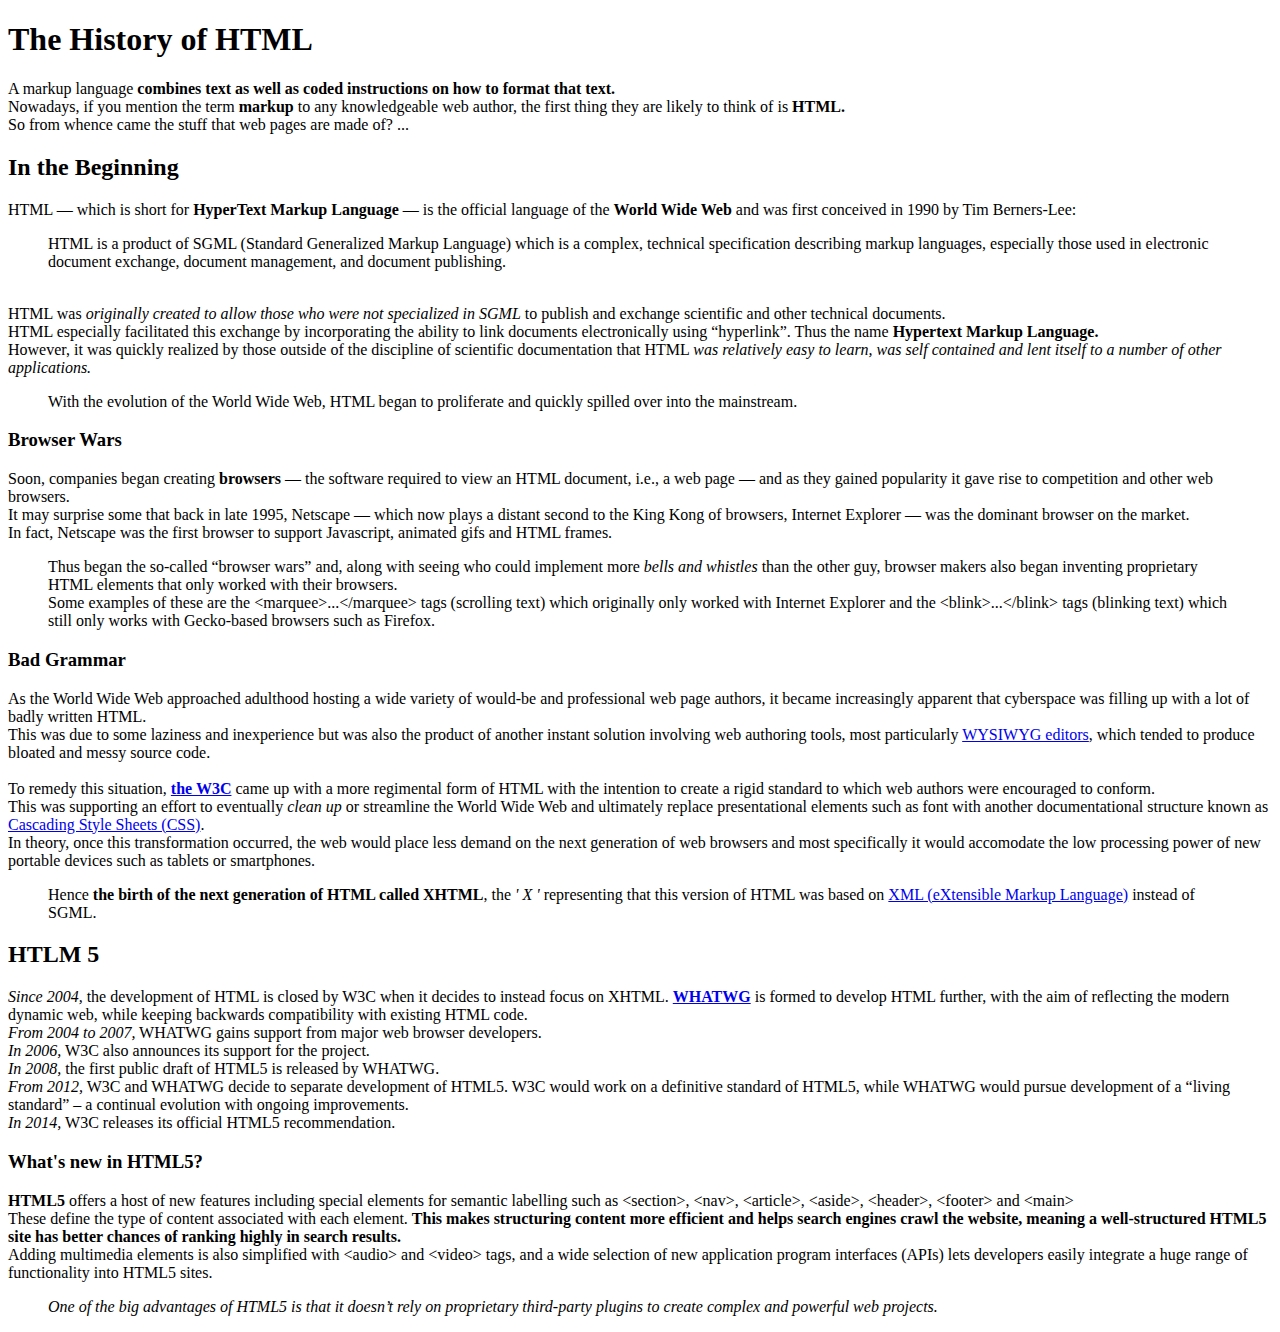
<file: Tut1/index.html>
<!DOCTYPE html>
<html lang="en">

<head>
    <meta charset="UTF-8">
    <meta http-equiv="X-UA-Compatible" content="IE=edge">
    <meta name="viewport" content="width=device-width, initial-scale=1.0">
    <title>Document</title>
</head>

<body>
    <h1>The History of HTML</h1>

    A markup language <strong>combines text as well as coded instructions on how to format that text.</strong>
    <br>
    Nowadays, if you mention the term <b>markup</b> to any knowledgeable web author, the first thing they are likely
    to think of is <b>HTML.</b>
    <br>
    So from whence came the stuff that web pages are made of? ...

    <h2>In the Beginning</h2>
    HTML — which is short for <b>HyperText Markup Language</b> — is the official language of the <b>World Wide Web</b>
    and was first conceived in 1990 by Tim Berners-Lee:
    <blockquote>HTML is a product of SGML (Standard Generalized Markup Language) which is a complex,
        technical specification describing markup languages, especially those used in electronic document exchange,
        document management, and document publishing.</blockquote>

    <br>HTML was <em>originally created to allow those who were not specialized in SGML</em> to publish and exchange
    scientific and other technical documents.
    <br>HTML especially facilitated this exchange by incorporating the ability to link documents electronically using <q
        cite="https://en.wikipedia.org/wiki/Hyperlink">hyperlink</q>. Thus the name <strong>Hypertext Markup
        Language.</strong>
    <br>
    However, it was quickly realized by those outside of the discipline of scientific documentation that HTML <i>was
        relatively easy to learn, was self contained and lent itself to a number of other applications.</i>
    <blockquote>With the evolution of the World Wide Web, HTML began to proliferate and quickly spilled
        over into the mainstream.</blockquote>


    <h3>Browser Wars</h3>

    Soon, companies began creating <b>browsers</b> — the software required to view an HTML document, i.e., a web
    page —
    and as they gained popularity it gave rise to competition and other web browsers.
    <br>It may surprise some that back in late 1995, Netscape — which now plays a distant second to the King Kong of
    browsers, Internet Explorer — was the dominant browser on the market.
    <br>In fact, Netscape was the first browser to support Javascript, animated gifs and HTML frames.
    <blockquote>Thus began the so-called <q cite="https://en.wikipedia.org/wiki/Browser_wars">browser wars</q> and,
        along with seeing who could implement more <i>bells and whistles</i> than the other guy, browser makers also
        began inventing proprietary HTML elements that only worked with their browsers.
        <br>Some examples of these are the &ltmarquee&gt...&lt/marquee&gt tags (scrolling text) which originally only
        worked with Internet Explorer and the &ltblink&gt...&lt/blink&gt tags (blinking text) which still only works
        with Gecko-based browsers such as Firefox.
    </blockquote>

    <h3>Bad Grammar</h3>

    As the World Wide Web approached adulthood hosting a wide variety of would-be and professional web page
    authors,
    it became increasingly apparent that cyberspace was filling up with a lot of badly written HTML.
    <br>This was due to some laziness and inexperience but was also the product of another instant solution
    involving
    web authoring tools, most particularly <a href="https://easternpeak.com/definition/wysiwyg-editor/">WYSIWYG
        editors</a>, which tended to produce bloated and messy source code.

    <br> <br>To remedy this situation, <a href="https://www.w3.org"><b>the W3C</b></a> came up with a more regimental
    form of
    HTML with the intention to create a rigid standard to which web authors were encouraged to conform.
    <br>This was supporting an effort to eventually <i>clean up</i> or streamline the World Wide Web and ultimately
    replace presentational elements such as font with another documentational structure known as <a
        href="https://w3schools.com/css/css_intro.asp">Cascading Style Sheets (CSS)</a>.
    <br>In theory, once this transformation occurred, the web would place less demand on the next generation of web
    browsers and most specifically it would accomodate the low processing power of new portable devices such as
    tablets
    or smartphones.
    <blockquote>Hence <b>the birth of the next generation of HTML called XHTML</b>, the <i>' X '</i> representing
        that this version of HTML was based on <a href="https://www.w3schools.com/xml/xml_whatis.asp">XML (eXtensible
            Markup Language)</a> instead of SGML.</blockquote>

    <h2>HTLM 5</h2>
    <em>Since 2004,</em> the development of HTML is closed by W3C when it decides to instead focus on XHTML. <a
        href="https://whatwg.org"><b>WHATWG</b></a> is formed to develop HTML further, with the aim of reflecting the
    modern dynamic web, while keeping backwards compatibility with existing HTML code.
    <br> <em>From 2004 to 2007,</em> WHATWG gains support from major web browser developers.
    <br> <em>In 2006,</em> W3C also announces its support for the project.
    <br> <em>In 2008,</em> the first public draft of HTML5 is released by WHATWG.
    <br> <em>From 2012,</em> W3C and WHATWG decide to separate development of HTML5. W3C would work on a definitive
    standard of HTML5, while WHATWG would pursue development of a <q>living standard</q> – a continual evolution
    with ongoing improvements.
    <br> <em>In 2014,</em> W3C releases its official HTML5 recommendation.

    <h3>What's new in HTML5?</h3>
    <b>HTML5</b> offers a host of new features including special elements for semantic labelling such as
    &ltsection&gt,
    &ltnav&gt, &ltarticle&gt, &ltaside&gt, &ltheader&gt, &ltfooter&gt and &ltmain&gt<br>
    These define the type of content associated with each element. <b>This makes structuring content more efficient and
        helps search engines crawl the website, meaning a well-structured HTML5 site has better chances of ranking
        highly in search results.</b>
    <br>Adding multimedia elements is also simplified with &ltaudio&gt and &ltvideo&gt tags, and a wide selection of new
    application program interfaces (APIs) lets developers easily integrate a huge range of functionality into HTML5
    sites.
    <blockquote><em>One of the big advantages of HTML5 is that it doesn’t rely on proprietary third-party plugins to
            create complex and powerful web projects.</em>
        <blockquote>
</body>

</html>
</file>
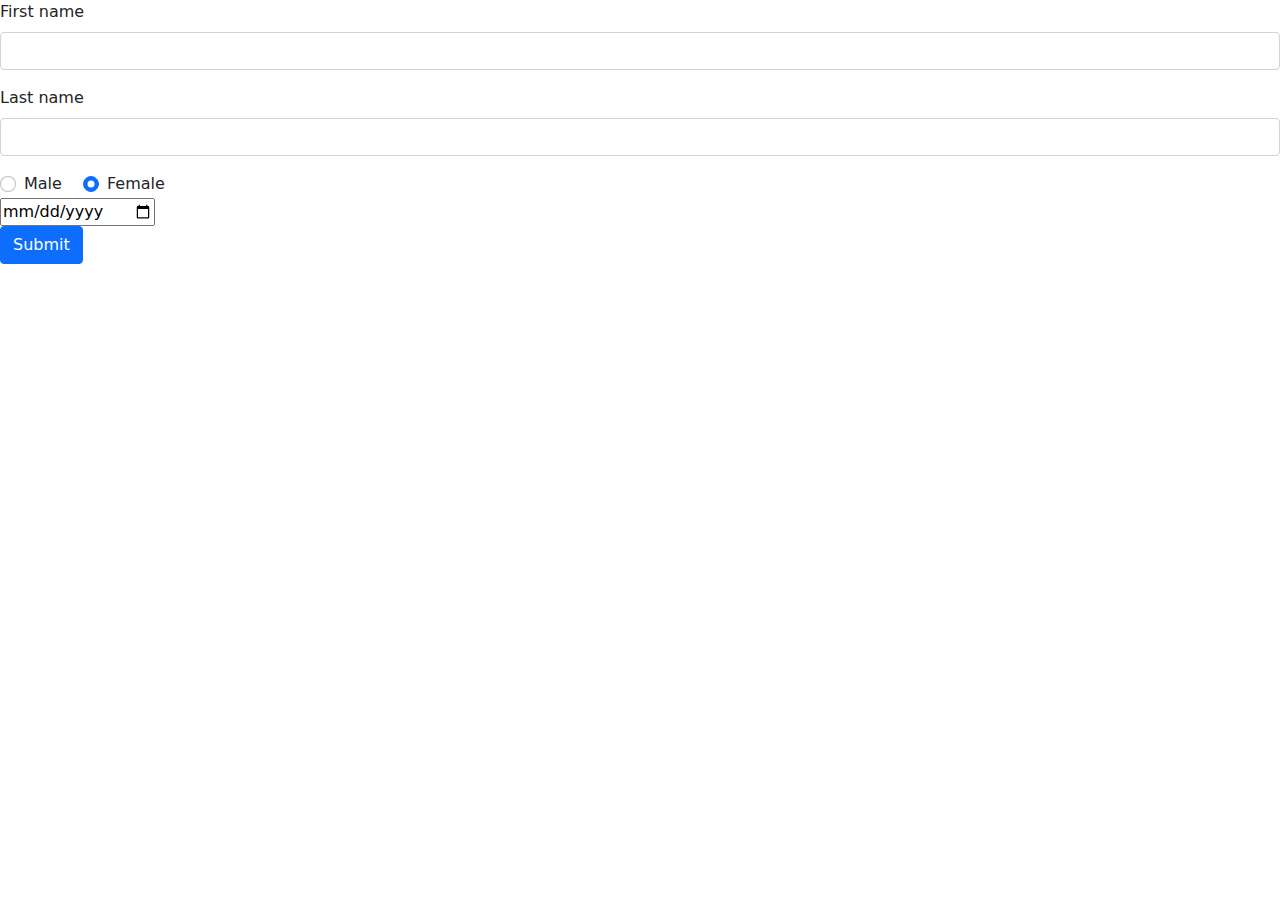
<file: Tut10/index.html>
<!DOCTYPE html>
<html lang="en">
<head>
    <meta charset="UTF-8">
    <meta http-equiv="X-UA-Compatible" content="IE=edge">
    <meta name="viewport" content="width=device-width, initial-scale=1.0">
    <link rel="stylesheet" href="asset/bootstrap-5.0.2-dist/css/bootstrap.min.css">
    <script src="asset/bootstrap-5.0.2-dist/js/bootstrap.min.js"></script>
    <title>Bootstrap 5</title>
</head>
<body>
  <form>
    <div class="mb-3">
      <label for="exampleInputEmail1" class="form-label">First name</label>
      <input type="text" class="form-control" aria-label="Username" aria-describedby="basic-addon1" required>
    </div>
    <div class="mb-3">
        <label for="exampleInputEmail1" class="form-label">Last name</label>
        <input type="text" class="form-control" aria-label="Username" aria-describedby="basic-addon1" required>
    </div>
    <div class="form-check form-check-inline">
        <input class="form-check-input" type="radio" name="flexRadioDefault" id="flexRadioDefault1">
        <label class="form-check-label" for="flexRadioDefault1">
        Male
        </label>
      </div>
      <div class="form-check form-check-inline">
        <input class="form-check-input" type="radio" name="flexRadioDefault" id="flexRadioDefault2" checked>
        <label class="form-check-label" for="flexRadioDefault2">
        Female
        </label>
      </div>
      <div class="date">
    <input type="date">
    </div>
</div>
    <div class="button">
        <button type="submit" class="btn btn-primary">Submit</button></div>
    
  </form>
    
</body>
</html>
</file>
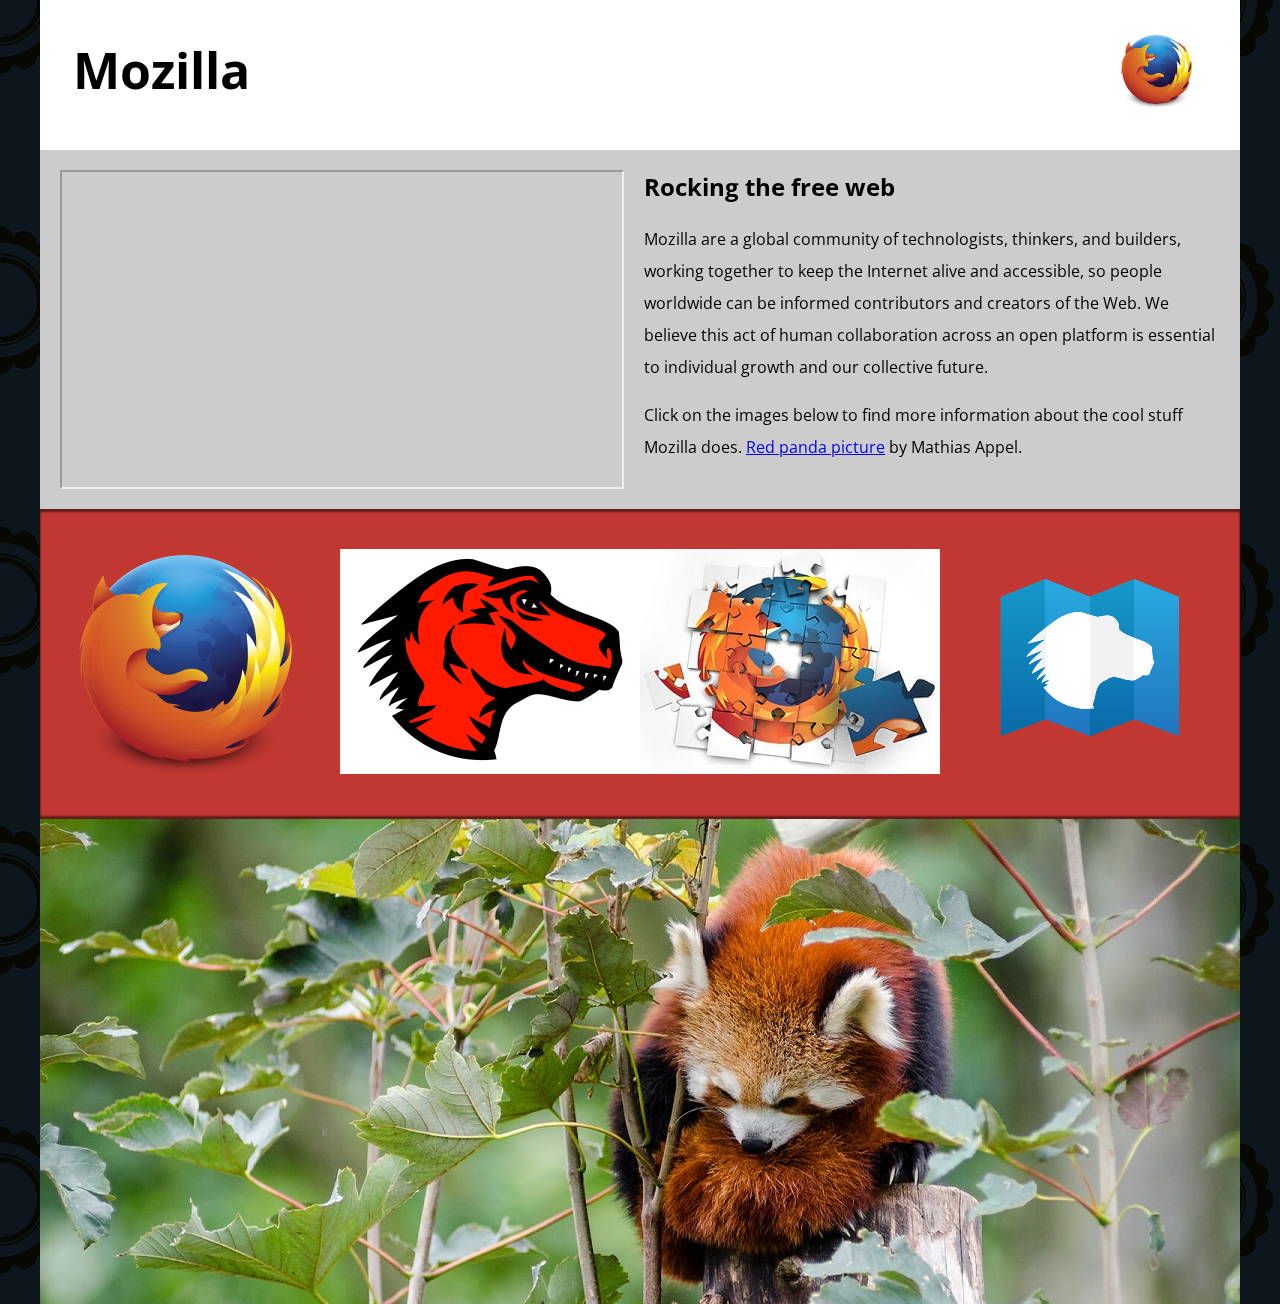
<file: Tut4/index.html>
<!DOCTYPE html>
<html>

<head>
    <meta charset="utf-8">
    <meta name="viewport" content="width=device-width">
    <title>Mozilla splash page</title>
    <link href='https://fonts.googleapis.com/css?family=Open+Sans:400,700' rel='stylesheet' type='text/css'>
    <style>
        /* header and body setup */

        html {
            font-family: 'Open Sans', sans-serif;
            background: url(pattern.png);
        }

        body {
            width: 100%;
            max-width: 1200px;
            margin: 0 auto;
            background-color: white;
            position: relative;
        }

        /* Header styling */

        header {
            height: 150px;
        }

        header img {
            width: 100px;
            position: absolute;
            right: 32.5px;
            top: 32.5px;
        }

        h1 {
            font-size: 50px;
            line-height: 140px;
            margin: 0 0 0 32.5px;
        }

        /* main section and video styling */

        main {
            background: #ccc;
        }

        article {
            padding: 20px;
        }

        h2 {
            margin-top: 0;
        }

        p {
            line-height: 2;
        }

        iframe {
            float: left;
            margin: 0 20px 20px 0;
            max-width: 100%;
        }

        /* further info links */

        .further-info {
            clear: left;
            padding: 40px 0;
            background: #c13832;
            box-shadow: inset 0 3px 2px rgba(0, 0, 0, 0.5),
                inset 0 -3px 2px rgba(0, 0, 0, 0.5);
        }

        .further-info a {
            width: 25%;
            display: block;
            float: left;
        }

        .further-info img {
            max-width: 100%;
        }

        .clearfix {
            clear: both;
        }

        /* Red panda image */

        .red-panda img {
            display: block;
            max-width: 100%;
        }
    </style>
</head>

<body>
    <header>
        <h1>Mozilla</h1>
        <!-- insert <img> element, link to the small
          version of the Firefox logo -->
        <img src="images/firefox-logo-120w.png" alt="Mozilla Firefox logo">
    </header>

    <main>
        <article>
            <!-- insert iframe from youtube -->
            <iframe width="560" height="315" src="https://www.youtube.com/embed/ojcNcvb1olg" allowfullscreen></iframe>
            <h2>Rocking the free web</h2>

            <p>Mozilla are a global community of technologists, thinkers, and builders, working together to keep the
                Internet alive and accessible, so people worldwide can be informed contributors and creators of the Web.
                We believe this act of human collaboration across an open platform is essential to individual growth and
                our collective future.</p>

            <p>Click on the images below to find more information about the cool stuff Mozilla does. <a
                    href="https://www.flickr.com/photos/mathiasappel/21675551065/">Red panda picture</a> by Mathias
                Appel.</p>
        </article>

        <div class="further-info">
            <!-- insert images with srcsets and sizes -->
            <a href="https://www.mozilla.org/en-US/firefox/new/">
                <img srcset="images/firefox-logo-120w.png 120w,
            images/firefox-logo-400w.png 400w,
            images/firefox_logo-only_RGB.png 1200w" sizes="(max-width: 120px) 90px,
           (max-width: 400px) 300px, 1200px" src="images/firefox_logo-only_RGB.png" alt="Mozilla Firefox logo">
            </a>
            <a href="https://www.mozilla.org/">
                <img srcset="images/mozilla-dinosaur-head-120w.png 120w,
                images/mozilla-dinosaur-head-400w.png 400w,
                images/mozilla-dinosaur-head.png 1200w" sizes="(max-width: 120px) 90px,
               (max-width: 400px) 300px, 1200px" src="images/mozilla-dinosaur-head.png" alt="Mozilla Dinosaur head">
            </a>
            <a href="https://addons.mozilla.org/">
                <img srcset="images/firefox-addons-120w.jpg 120w, images/firefox-addons-400w.jpg 400w, images/firefox-addons.jpg 300w"
        sizes="(max-width: 120px) 90px, (max-width: 400px) 300px, 300px"
        src="images/firefox-addons.jpg" alt="Mozilla Firefox addons">
            </a>
            <a href="https://developer.mozilla.org/en-US/">
                <img src="images/mdn.svg" alt="MDN web docs logo">
            </a>
            <div class="clearfix"></div>
        </div>

        <div class="red-panda">
            <picture>
                <source media="(max-width: 799px)" srcset="images/red-panda-600px.jpg">
                <source media="(min-width: 800px)" srcset="images/red-panda-1200px.jpg">
                <img src="images/red-panda-1200px.jpg" alt="Red Panda climbed in the wood">
            </picture>
        </div>

    </main>
</body>

</html>
</file>
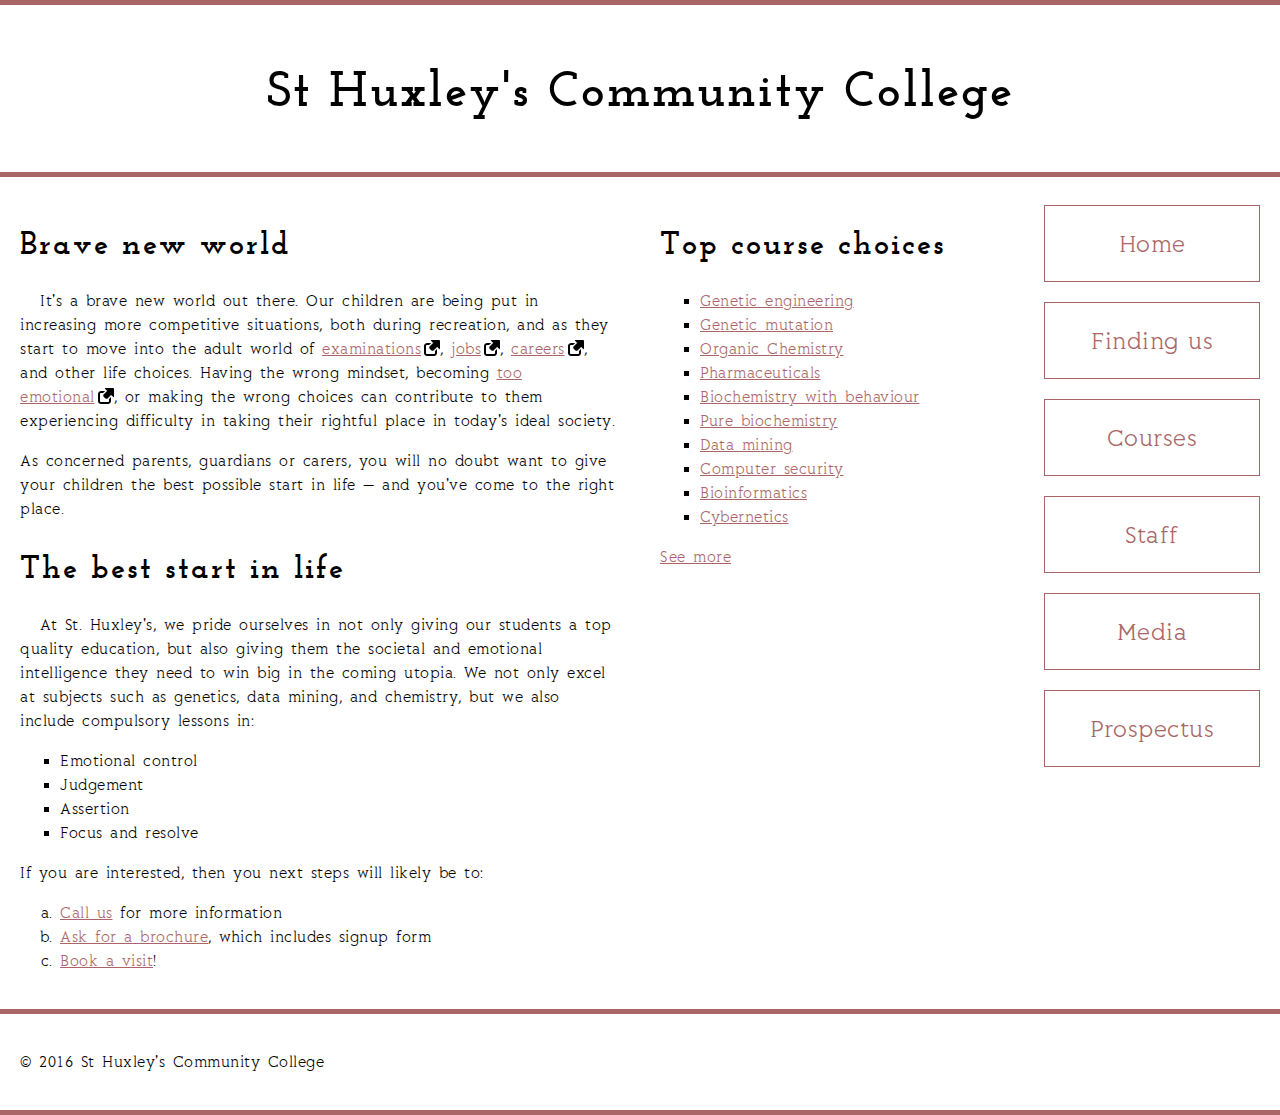
<file: Tut6/index.html>
<!DOCTYPE html>
<html>
  <head>
    <meta charset="utf-8">
    <title>St Huxley's Community College</title>
    <link href="style.css" type="text/css" rel="stylesheet">
  </head>
  <body>

  <header>
    <h1>St Huxley's Community College</h1>
  </header>

  <section>
      <h2>Brave new world</h2>

      <p>It's a brave new world out there. Our children are being put in increasing more competitive situations, both during recreation, and as they start to move into the adult world of <a href="https://en.wikipedia.org/wiki/Examination">examinations</a>, <a href="https://en.wikipedia.org/wiki/Jobs">jobs</a>, <a href="https://en.wikipedia.org/wiki/Career">careers</a>, and other life choices. Having the wrong mindset, becoming <a href="https://en.wikipedia.org/wiki/Emotion">too emotional</a>, or making the wrong choices can contribute to them experiencing difficulty in taking their rightful place in today's ideal society.</p>

      <p>As concerned parents, guardians or carers, you will no doubt want to give your children the best possible start in life — and you've come to the right place.</p>

      <h2>The best start in life</h2>

      <p>At St. Huxley's, we pride ourselves in not only giving our students a top quality education, but also giving them the societal and emotional intelligence they need to win big in the coming utopia. We not only excel at subjects such as genetics, data mining, and chemistry, but we also include compulsory lessons in:</p>

      <ul>
        <li>Emotional control</li>
        <li>Judgement</li>
        <li>Assertion</li>
        <li>Focus and resolve</li>
      </ul>

      <p>If you are interested, then you next steps will likely be to:</p>
      
      <ol>
        <li><a href="#">Call us</a> for more information</li>
        <li><a href="#">Ask for a brochure</a>, which includes signup form</li>
        <li><a href="#">Book a visit</a>!</li>
      </ol>
  </section>

  <aside>

    <h2>Top course choices</h2>

    <ul>
      <li><a href="#">Genetic engineering</a></li>
      <li><a href="#">Genetic mutation</a></li>
      <li><a href="#">Organic Chemistry</a></li>
      <li><a href="#">Pharmaceuticals</a></li>
      <li><a href="#">Biochemistry with behaviour</a></li>
      <li><a href="#">Pure biochemistry</a></li>
      <li><a href="#">Data mining</a></li>
      <li><a href="#">Computer security</a></li>
      <li><a href="#">Bioinformatics</a></li>
      <li><a href="#">Cybernetics</a></li>
    </ul>

    <p><a href="#">See more</a></p>

  </aside>

  <nav>

    <ul>
      <li><a href="#">Home</a></li>
      <li><a href="#">Finding us</a></li>
      <li><a href="#">Courses</a></li>
      <li><a href="#">Staff</a></li>
      <li><a href="#">Media</a></li>
      <li><a href="#">Prospectus</a></li>
    </ul>

  </nav>

  <footer>

    <p>&copy; 2016 St Huxley's Community College</p>

  </footer>

  </body>
</html>
</file>
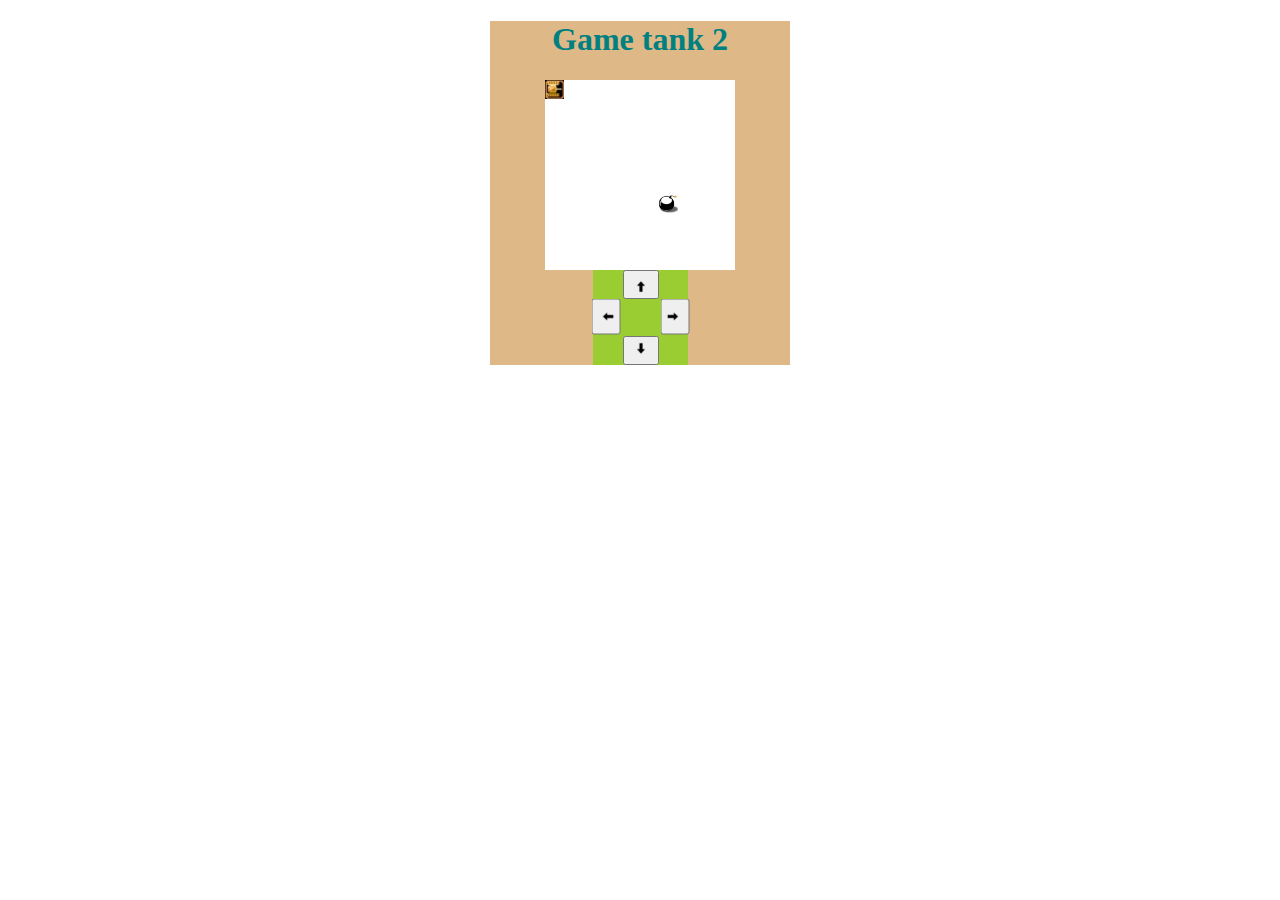
<file: Tut9/index.html>
<!DOCTYPE html>
<html lang="en">

<head>
    <meta charset="UTF-8">
    <meta http-equiv="X-UA-Compatible" content="IE=edge">
    <meta name="viewport" content="width=device-width, initial-scale=1.0">
    <title>Tank 2</title>
    <link rel="stylesheet" type="text/css" href="style.css">
    <script src="https://ajax.googleapis.com/ajax/libs/jquery/3.6.0/jquery.min.js"></script>
</head>

<body>
    <div class="all">
        <h1>Game tank 2</h1>
        <div class="arena">
            <div id="tank"></div>
            <div id="boom"></div>            
        </div>
        <div class="Btn">
            <button id="topBtn"><img src="img/bottom.jpg" alt="TOP"></button>
            <button id="bottomBtn"><img src="img/bottom.jpg" alt="BOTTOM"></button>
            <button id="leftBtn"><img src="img/bottom.jpg" alt="LEFT"></button>
            <button id="rightBtn"><img src="img/bottom.jpg" alt="RIGHT"></button>
        </div>        
    </div>
    
    <script src="scrip.js"></script>
</body>

</html>
</file>
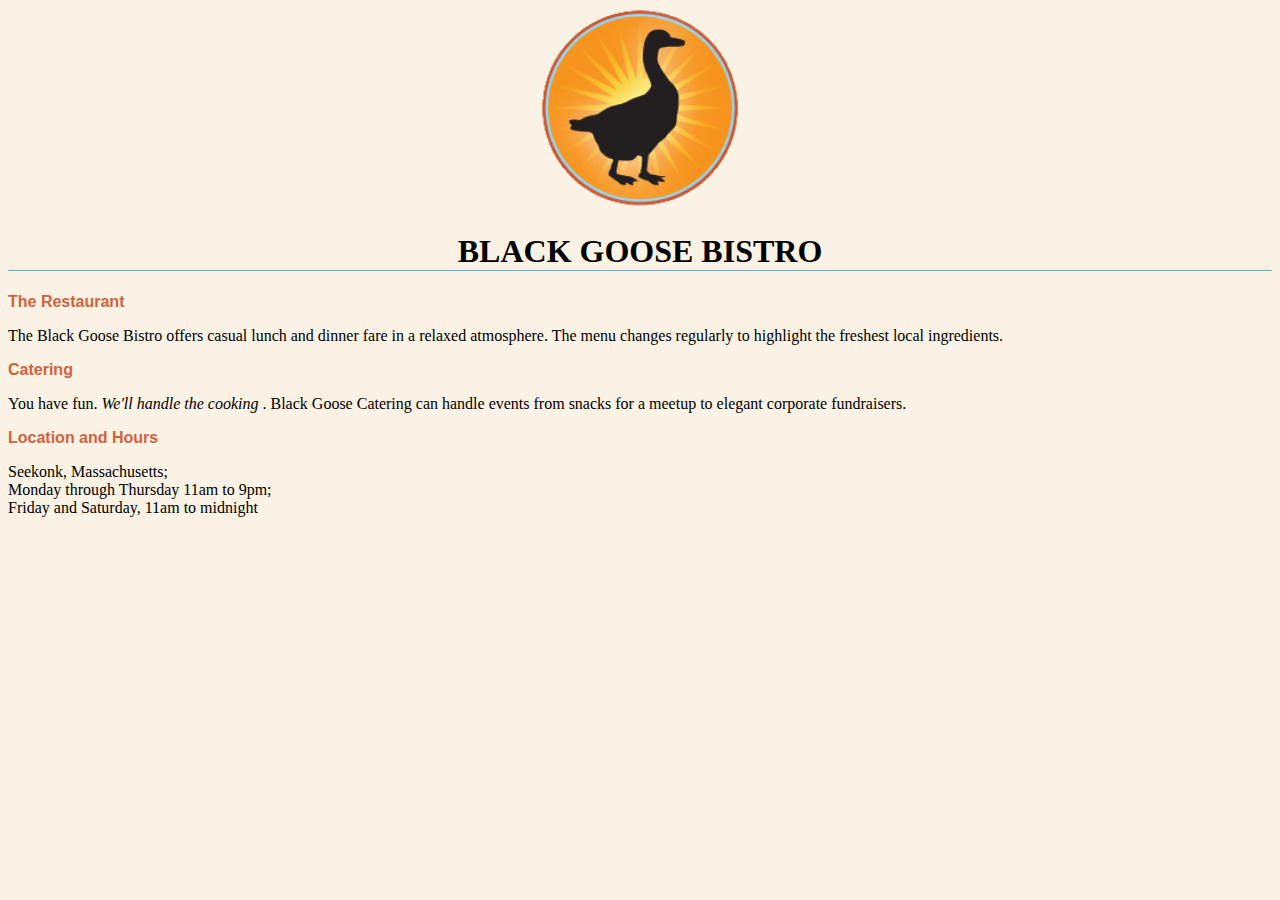
<file: Tut2/Tut2_1/index.html>
<!DOCTYPE html>
<html lang="en">

<head>
    <meta charset="UTF-8">
    <meta http-equiv="X-UA-Compatible" content="IE=edge">
    <meta name="viewport" content="width=device-width, initial-scale=1.0">
    <title>Demo One</title>
    <style>
        h1 {
            color: black;
            padding-bottom: 5 px;
            border-bottom: 1px solid #57b1dc ;
        }

        .post-title {
            color: #d1633c;
            font-family: sans-serif;
            font-size: 1rem;
        }

        .text-center{
            text-align:center;
        }

        body{
            background-color: #faf2e4;
        }
    </style>
</head>

<body>
    <div class="text-center">
        <img src="logo.png" alt="Source code user" width="200px">
        <h1>BLACK GOOSE BISTRO</h1>
    </div>
    <h3 class="post-title">The Restaurant</h3>
    The Black Goose Bistro offers casual lunch and dinner fare in a relaxed atmosphere. The menu changes regularly to highlight the freshest local ingredients.
    <h3 class="post-title">Catering</h3> 
    You have fun. <em> We'll handle the cooking </em>. Black Goose Catering can handle events from snacks for a meetup to elegant corporate fundraisers.
    <h3 class="post-title">Location and Hours</h3>    
    Seekonk, Massachusetts;
    <br>Monday through Thursday 11am to 9pm; 
    <br>Friday and Saturday, 11am to midnight  
        
</body>

</html>
</file>
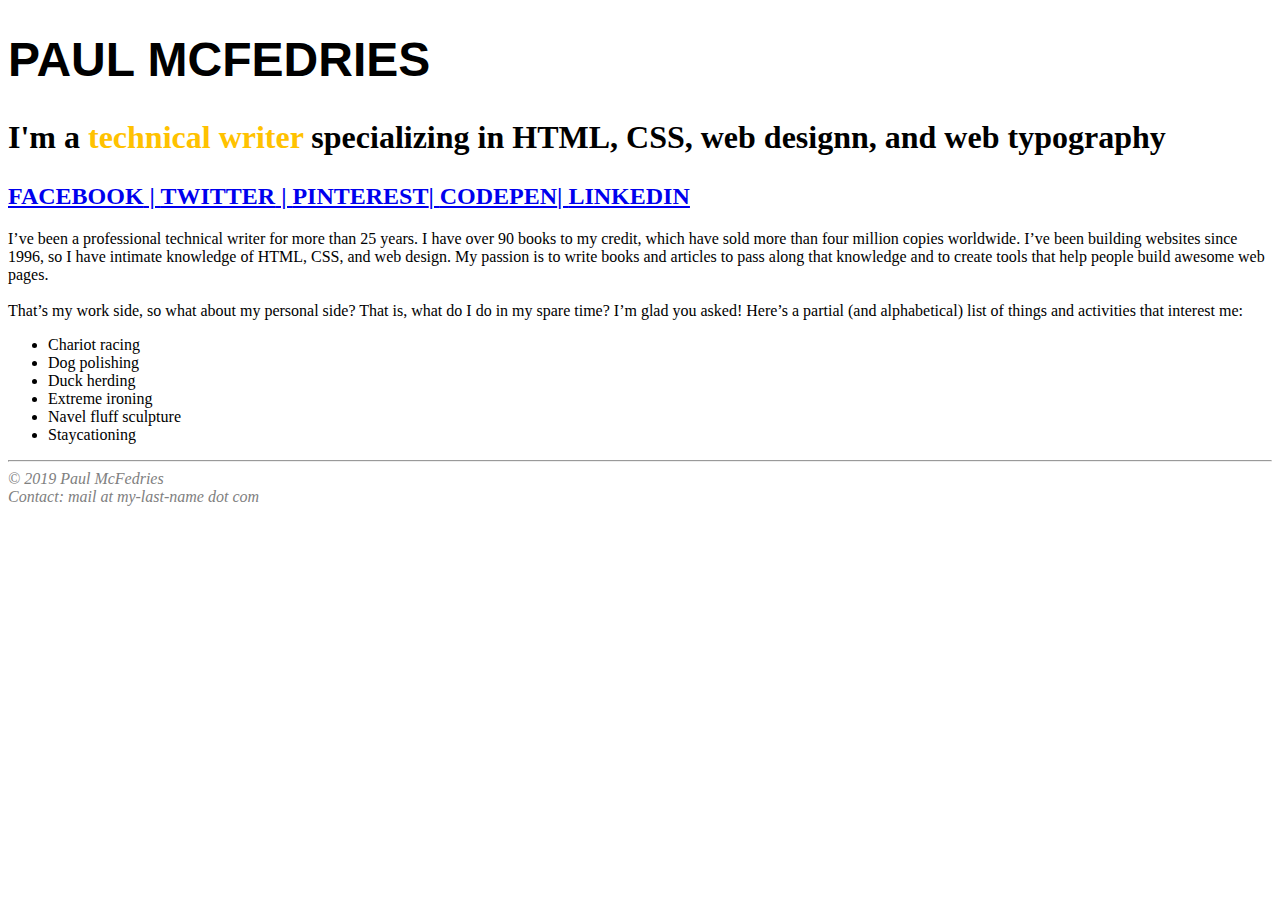
<file: Tut2/Tut2_2/index.html>
<!DOCTYPE html>
<html lang="en">

<head>
    <meta charset="UTF-8">
    <meta http-equiv="X-UA-Compatible" content="IE=edge">
    <meta name="viewport" content="width=device-width, initial-scale=1.0">
    <title>Document</title>
    <style>
        h1 {
            font-family: sans-serif;
            font-size: 300%;
        }
        .post-title {
            font-family: tahoma;
            font-size: 200%;
        }
        .post-title2 {
            font-family: tahoma;
            font-size: 150%;
        }
    </style>
</head>

<body>
    <h1>PAUL MCFEDRIES</h1>
    <h2 class="post-title">I'm a <font color=#ffc200> technical writer </font> specializing in HTML, CSS, web designn,
        and web typography</h2>
    <h2 class="post-title2">
        <a href= "https://facebook.com"><u>FACEBOOK</u> | </a> 
        <a href= "https://twitter.com/"><u>TWITTER</u>  | </a>
        <a href= "https://www.pinterest.com"><u>PINTEREST</u>| </a>
        <a href= "https://codepen.io/"><u>CODEPEN</u>| </a>
        <a href= "https://linkedin.com"><u>LINKEDIN</u> </a>
    </h2>    
    <p>I’ve been a professional technical writer for more than 25 years. I have over 90 books to my credit, which have
        sold more than four million copies worldwide. I’ve been building websites since 1996, so I have intimate
        knowledge of HTML, CSS, and web design. My passion is to write books and articles to pass along that knowledge
        and to create tools that help people build awesome web pages.

        <br> <br>That’s my work side, so what about my personal side? That is, what do I do in my spare time? I’m glad you asked!
        Here’s a partial (and alphabetical) list of things and activities that interest me:</p>
    <ul>
        <li> Chariot racing </li>
        <li> Dog polishing </li>
        <li> Duck herding </li>
        <li> Extreme ironing </li>
        <li> Navel fluff sculpture </li>
        <li> Staycationing </li>
    </ul>
    <hr>
    <font color= gray> <em>
    © 2019 Paul McFedries
    <br>Contact: mail at my-last-name dot com </em>
    </font>
</body>

</html>
</file>
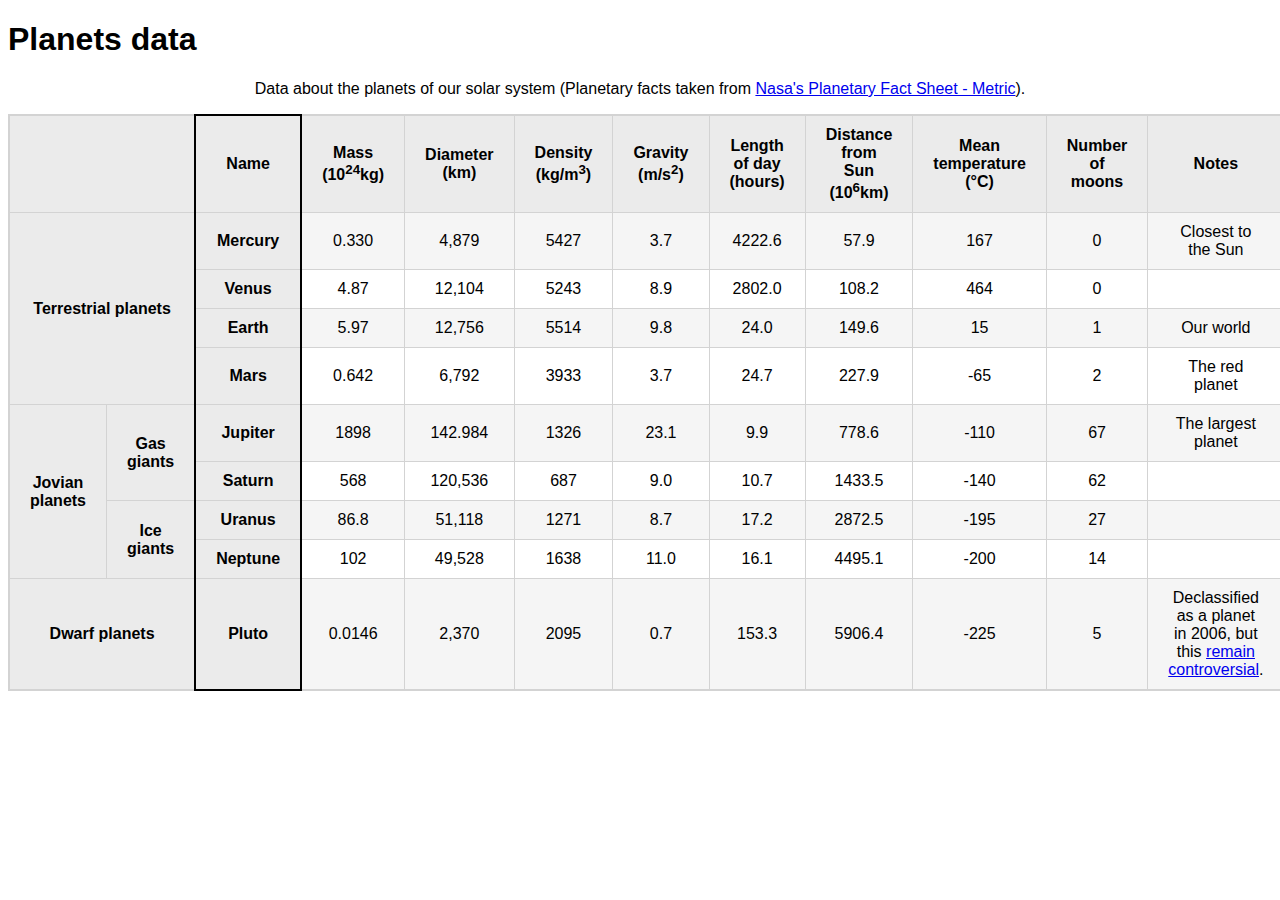
<file: Tut3/Tut3_1/index.html>
<!DOCTYPE html>
<html lang="en">

<head>
    <meta charset="UTF-8">
    <meta http-equiv="X-UA-Compatible" content="IE=edge">
    <meta name="viewport" content="width=>, initial-scale=1.0">
    <title>Structuring Planet Data</title>
    <style>
        h1 {
            font-family: sans-serif;
        }

        p {
            font-family: sans-serif;
            text-align: center;
        }

        table {
            border: 2px solid lightgray;
            border-collapse: collapse;
            border-spacing: 0;
        }

        th,
        td {
            font-family: sans-serif;
            text-align: center;
            padding: 10px 20px;
            color: #000000;
            border: 1.2px solid lightgray;
        }

        th {
            background-color: #ebebeb;
        }

        tr:nth-child(even) {
            background-color: #f5f5f5;
        }

        .boldcell1 {
            border: 2px solid black;
            border-bottom: none;
        }

        .boldcell10 {
            border: 2px solid black;
            border-top: none;
        }

        .boldcell2,
        .boldcell3,
        .boldcell4,
        .boldcell5,
        .boldcell6,
        .boldcell7,
        .boldcell8,
        .boldcell9 {
            border-left: 2px solid black;
            border-right: 2px solid black;
        }
    </style>
</head>

<body>
    <h1>Planets data</h1>
    <p>Data about the planets of our solar system (Planetary facts taken from <a href="#">Nasa's Planetary Fact Sheet -
            Metric</a>).</p>
    <table>
        <tr>
            <th colspan="2"></th>
            <th class="boldcell1">Name</th>
            <th>Mass (10<sup>24</sup>kg)</th>
            <th>Diameter (km)</th>
            <th>Density (kg/m<sup>3</sup>)</th>
            <th>Gravity (m/s<sup>2</sup>)</th>
            <th>Length of day (hours)</th>
            <th>Distance from Sun (10<sup>6</sup>km)</th>
            <th>Mean temperature (&deg;C)</th>
            <th>Number of moons</th>
            <th>Notes</th>
        </tr>

        <tr>
            <th colspan="2" rowspan="4">Terrestrial planets</th>
            <th class="boldcell2">Mercury</th>
            <td>0.330</td>
            <td>4,879</td>
            <td>5427</td>
            <td>3.7</td>
            <td>4222.6</td>
            <td>57.9</td>
            <td>167</td>
            <td>0</td>
            <td>Closest to the Sun</td>
        </tr>
        <tr>
            <th class="boldcell3">Venus</th>
            <td>4.87</td>
            <td>12,104</td>
            <td>5243</td>
            <td>8.9</td>
            <td>2802.0</td>
            <td>108.2</td>
            <td>464</td>
            <td>0</td>
            <td></td>
        </tr>
        <tr>
            <th class="boldcell4">Earth</th>
            <td>5.97</td>
            <td>12,756</td>
            <td>5514</td>
            <td>9.8</td>
            <td>24.0</td>
            <td>149.6</td>
            <td>15</td>
            <td>1</td>
            <td>Our world</td>
        </tr>
        <tr>
            <th class="boldcell5">Mars</th>
            <td>0.642</td>
            <td>6,792</td>
            <td>3933</td>
            <td>3.7</td>
            <td>24.7</td>
            <td>227.9</td>
            <td>-65</td>
            <td>2</td>
            <td>The red planet</td>
        </tr>

        <tr>
            <th rowspan="4">Jovian planets</th>
            <th rowspan="2">Gas giants</th>
            <th class="boldcell6">Jupiter</th>
            <td>1898</td>
            <td>142.984</td>
            <td>1326</td>
            <td>23.1</td>
            <td>9.9</td>
            <td>778.6</td>
            <td>-110</td>
            <td>67</td>
            <td>The largest planet</td>
        </tr>
        <tr>
            <th class="boldcell7">Saturn</th>
            <td>568</td>
            <td>120,536</td>
            <td>687</td>
            <td>9.0</td>
            <td>10.7</td>
            <td>1433.5</td>
            <td>-140</td>
            <td>62</td>
            <td></td>
        </tr>
        <tr>
            <th rowspan="2">Ice giants</th>
            <th class="boldcell8">Uranus</th>
            <td>86.8</td>
            <td>51,118</td>
            <td>1271</td>
            <td>8.7</td>
            <td>17.2</td>
            <td>2872.5</td>
            <td>-195</td>
            <td>27</td>
            <td></td>
        </tr>
        <tr>
            <th class="boldcell9">Neptune</th>
            <td>102</td>
            <td>49,528</td>
            <td>1638</td>
            <td>11.0</td>
            <td>16.1</td>
            <td>4495.1</td>
            <td>-200</td>
            <td>14</td>
            <td></td>
        </tr>

        <tr>
            <th colspan="2">Dwarf planets</th>
            <th class="boldcell10">Pluto</th>
            <td>0.0146</td>
            <td>2,370</td>
            <td>2095</td>
            <td>0.7</td>
            <td>153.3</td>
            <td>5906.4</td>
            <td>-225</td>
            <td>5</td>
            <td>Declassified as a planet in 2006, but this <a href="#">remain controversial</a>.</td>
        </tr>
    </table>
</body>

</html>
</file>
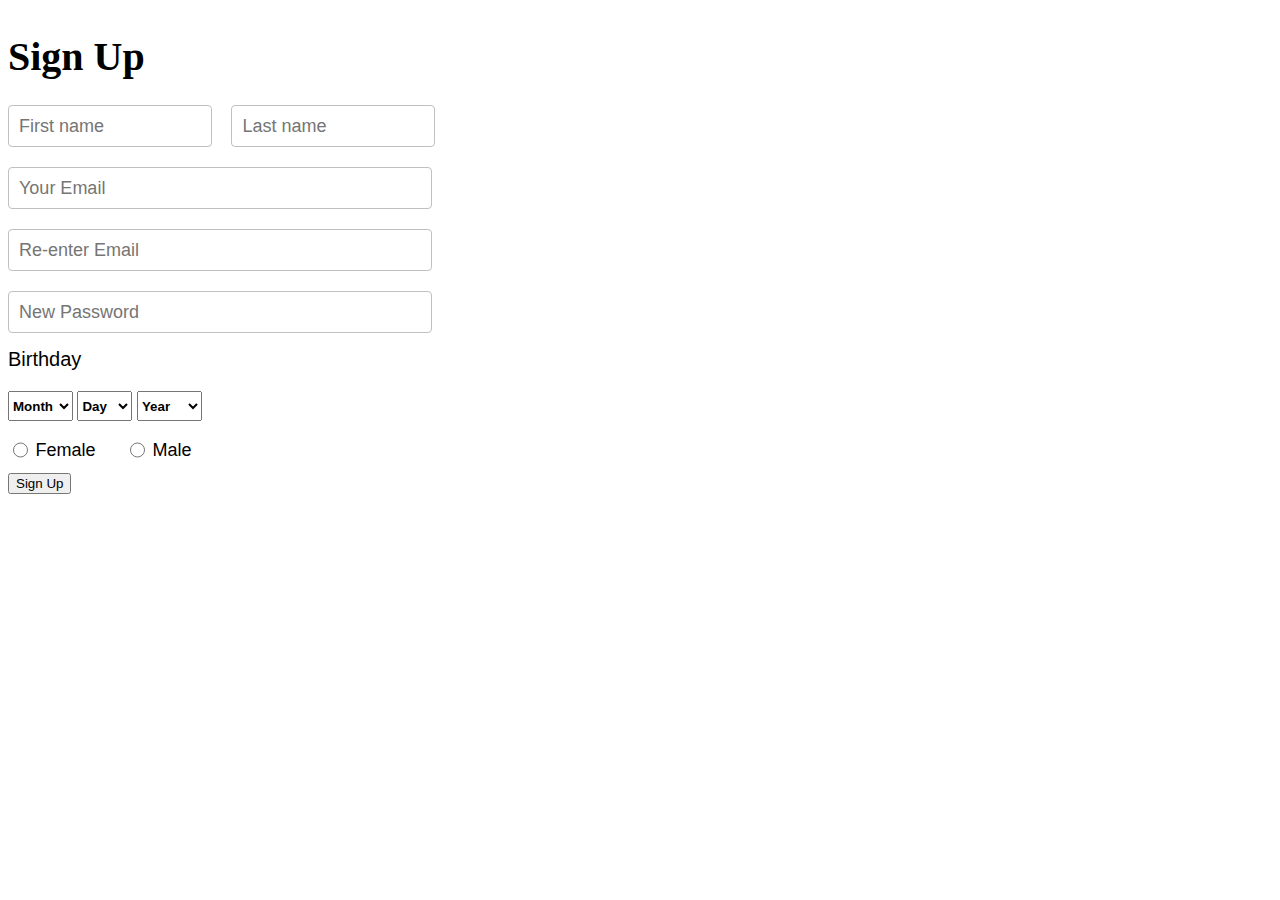
<file: Tut3/Tut3_2/index.html>
<!DOCTYPE html>
<html lang="en">

<head>
    <meta charset="UTF-8">
    <meta http-equiv="X-UA-Compatible" content="IE=edge">
    <meta name="viewport" content="width=device-width, initial-scale=1.0">
    <title>Assignment 1 - 2001060071</title>
    <style>

        .signup_body {
            font-family: Helvetica;
            position: absolute;
        }

        .sign_up {
            font-family: Calibri;
            font-size: 40px;
            margin: 25px 0;
        }


        .signup_form input {
            height: 38px;
            width: 190px;
            padding-left: 10px;
            font-size: 18px;
            border: 1px solid silver;
            border-radius: 4px;
        }

        input:focus::placeholder {
            color: transparent;
        }

        .lastname {
            margin-left: 15px;
        }

        .signup_form .email,
        .signup_form .email2,
        .signup_form .password {
            margin-top: 20px;
            width: 410px;
        }

        .signup_form .birthday {
            margin-top: 15px;
            font-size: 20px;
        }

        .signup_form .dob {
            margin-top: 5px;
        }

        .signup_form .month,
        .signup_form .year {
            font-weight: 600;
            height: 30px;
            width: 65px;
        }

        .signup_form .day {
            font-weight: 600;
            height: 30px;
            width: 55px;
        }

        .signup_form #option1 {
            width: 15px;
            margin-left: 5px;
            margin-top: 10px;
        }

        .signup_form #option2 {
            width: 15px;
            margin-left: 30px;
            margin-top: 10px;
        }

        .signup_form label {
            font-size: 18px;
            vertical-align: 60%;
        }

    </style>
</head>

<body>
        <div class="signup_body">
            <p class="sign_up"> <b>Sign Up</b></p>
            <form class="signup_form">
                <div>
                    <input class="firstname" type="text" name="firstname" placeholder="First name">
                    <input class="lastname" type="text" name="lastname" placeholder="Last name">
                    <br>
                    <input class="email" type="email" name="email" placeholder="Your Email">
                    <br>
                    <input class="email2" type="email" name="email2" placeholder="Re-enter Email">
                    <br>
                    <input class="password" type="password" name="password" placeholder="New Password">
                </div>
                <p class="birthday">Birthday</p>
                <div class="dob">
                    <select class="month">
                        <option>Month</option>
                        <option value="jan">Jan</option>
                        <option value="feb">Feb</option>
                        <option value="mar">Mar</option>
                        <option value="apr">Apr</option>
                        <option value="may">May</option>
                        <option value="jun">Jun</option>
                        <option value="jul">Jul</option>
                        <option value="aug">Aug</option>
                        <option value="sep">Sep</option>
                        <option value="oct">Oct</option>
                        <option value="nov">Nov</option>
                        <option value="dec">Dec</option>
                    </select>

                    <select class="day">
                        <option>Day</option>
                        <option value="1">1</option>
                        <option value="2">2</option>
                        <option value="3">3</option>
                        <option value="4"> 4</option>
                        <option value="5">5</option>
                        <option value="6">6</option>
                        <option value="7">7</option>
                        <option value="8">8</option>
                        <option value="9">9</option>
                        <option value="10">10</option>
                        <option value="11">11</option>
                        <option value="12">12</option>
                        <option value="13">13</option>
                        <option value="14">14</option>
                        <option value="15">15</option>
                        <option value="16">16</option>
                        <option value="17">17</option>
                        <option value="18">18</option>
                        <option value="19">19</option>
                        <option value="20">20</option>
                        <option value="21">21</option>
                        <option value="22">22</option>
                        <option value="23">23</option>
                        <option value="24">24</option>
                        <option value="25">25</option>
                        <option value="26">26</option>
                        <option value="27">27</option>
                        <option value="28">28</option>
                        <option value="29">29</option>
                        <option value="30">30</option>
                        <option value="31">31</option>
                    </select>

                    <select class="year">
                        <option>Year</option >
                        <option value="2020">2020</option>
                        <option value="2019">2019</option>
                        <option value="2018">2018</option>
                        <option value="2017">2017</option>
                        <option value="2016">2016</option>
                        <option value="2015">2015</option>
                        <option value="2014">2014</option>
                        <option value="2013">2013</option>
                        <option value="2012">2012</option>
                        <option value="2011">2011</option>
                        <option value="2010">2010</option>
                        <option value="2009">2009</option>
                        <option value="2008">2008</option>
                        <option value="2007">2007</option>
                        <option value="2006">2006</option>
                        <option value="2005">2005</option>
                        <option value="2004">2004</option>
                        <option value="2003">2003</option>
                        <option value="2002">2002</option>
                        <option value="2001">2001</option>
                        <option value="2000">2000</option>
                        <option value="1999">1999</option>
                        <option value="1998">1998</option>
                        <option value="1997">1997</option>
                        <option value="1996">1996</option>
                        <option value="1995">1995</option>
                        <option value="1994">1994</option>
                        <option value="1993">1993</option>
                        <option value="1992">1992</option>
                        <option value="1991">1991</option>
                        <option value="1990">1990</option>
                        <option value="1989">1989</option>
                        <option value="1988">1988</option>
                        <option value="1987">1987</option>
                        <option value="1986">1986</option>
                        <option value="1985">1985</option>
                        <option value="1984">1984</option>
                        <option value="1983">1983</option>
                        <option value="1982">1982</option>
                        <option value="1981">1981</option>
                        <option value="1980">1980</option>
                        <option value="1979">1979</option>
                        <option value="1978">1978</option>
                        <option value="1977">1977</option>
                        <option value="1976">1976</option>
                        <option value="1975">1975</option>
                        <option value="1974">1974</option>
                        <option value="1973">1973</option>
                        <option value="1972">1972</option>
                        <option value="1971">1971</option>
                        <option value="1970">1970</option>
                        <option value="1969">1969</option>
                        <option value="1968">1968</option>
                        <option value="1967">1967</option>
                        <option value="1966">1966</option>
                        <option value="1965">1965</option>
                        <option value="1964">1964</option>
                        <option value="1963">1963</option>
                        <option value="1962">1962</option>
                        <option value="1961">1961</option>
                        <option value="1960">1960</option>
                        <option value="1959">1959</option>
                        <option value="1958">1958</option>
                        <option value="1957">1957</option>
                        <option value="1956">1956</option>
                        <option value="1955">1955</option>
                        <option value="1954">1954</option>
                        <option value="1953">1953</option>
                        <option value="1952">1952</option>
                        <option value="1951">1951</option>
                        <option value="1950">1950</option>
                        <option value="1949">1949</option>
                        <option value="1948">1948</option>
                        <option value="1947">1947</option>
                        <option value="1946">1946</option>
                        <option value="1945">1945</option>
                        <option value="1944">1944</option>
                        <option value="1943">1943</option>
                        <option value="1942">1942</option>
                        <option value="1941">1941</option>
                        <option value="1940">1940</option>
                        <option value="1939">1939</option>
                        <option value="1938">1938</option>
                        <option value="1937">1937</option>
                        <option value="1936">1936</option>
                        <option value="1935">1935</option>
                        <option value="1934">1934</option>
                        <option value="1933">1933</option>
                        <option value="1932">1932</option>
                        <option value="1931">1931</option>
                        <option value="1930">1930</option>
                        <option value="1929">1929</option>
                        <option value="1928">1928</option>
                        <option value="1927">1927</option>
                        <option value="1926">1926</option>
                        <option value="1925">1925</option>
                        <option value="1924">1924</option>
                        <option value="1923">1923</option>
                        <option value="1922">1922</option>
                        <option value="1921">1921</option>
                        <option value="1920">1920</option>
                    </select>
                </div>

                <input type="radio" id="option1" name="gender" value="female">
                <label for="option1">Female</label>

                <input type="radio" id="option2" name="gender" value="male">
                <label for="option2">Male</label>
                <br>
                <button type="submit" class="submit">Sign Up</button>
            </form>
            
        </div>
</body>

</html>
</file>
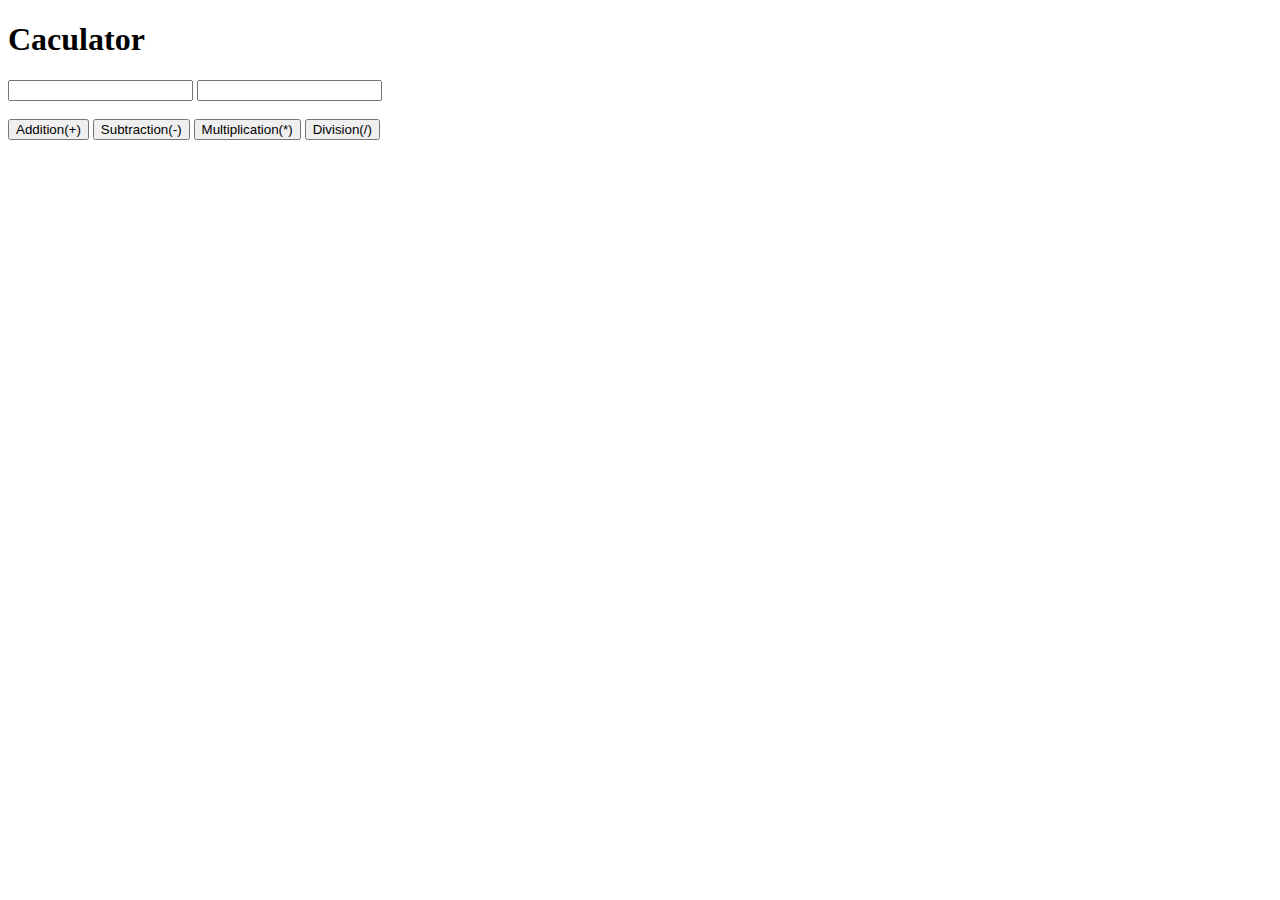
<file: Tut8/Calculator/index.html>
<!DOCTYPE html>
<html lang="en">

<head>
    <meta charset="UTF-8">
    <meta http-equiv="X-UA-Compatible" content="IE=edge">
    <meta name="viewport" content="width=device-width, initial-scale=1.0">
    <title>Document</title>
</head>

<body>
    <h1>Caculator</h1>
    <input type="number" id="firstNumber">
    <input type="number" id="secondNumber">
    <br>
    <br>
    <button id="addBtn">Addition(+)</button>
    <button id="subtractBtn">Subtraction(-)</button>
    <button id="multipleBtn">Multiplication(*)</button>
    <button id="divisionBtn">Division(/)</button>
    <br>
    <br>
    <span id="result"></span>

    <script>
        let firstNumber, secondNumber;
        let firstNumberInput = document.getElementById('firstNumber');
        let secondNumberInput = document.getElementById('secondNumber');
        let addBtn = document.getElementById('addBtn');
        let subtractBtn = document.getElementById('subtractBtn');
        let multipleBtn = document.getElementById('multipleBtn');
        let divisionBtn = document.getElementById('divisionBtn');
        let result = document.getElementById('result');

        function getNumbers() {
            firstNumber = parseFloat(firstNumberInput.value);
            secondNumber = parseFloat(secondNumberInput.value);
        }

        addBtn.addEventListener('click', function () {
            getNumbers();
            result.innerText = "Result Addition :" + (firstNumber + secondNumber);
        });

        subtractBtn.addEventListener('click', function () {
            getNumbers();
            result.innerText = "Result Subtraction :" + (firstNumber - secondNumber);
        });

        multipleBtn.addEventListener('click', function () {
            getNumbers();
            result.innerText = "Result Multiplication :" + (firstNumber * secondNumber);
        });

        divisionBtn.addEventListener('click', function () {
            getNumbers();
            result.innerText = "Result Devision :" + (firstNumber / secondNumber);
        });
    </script>
</body>

</body>

</html>
</file>
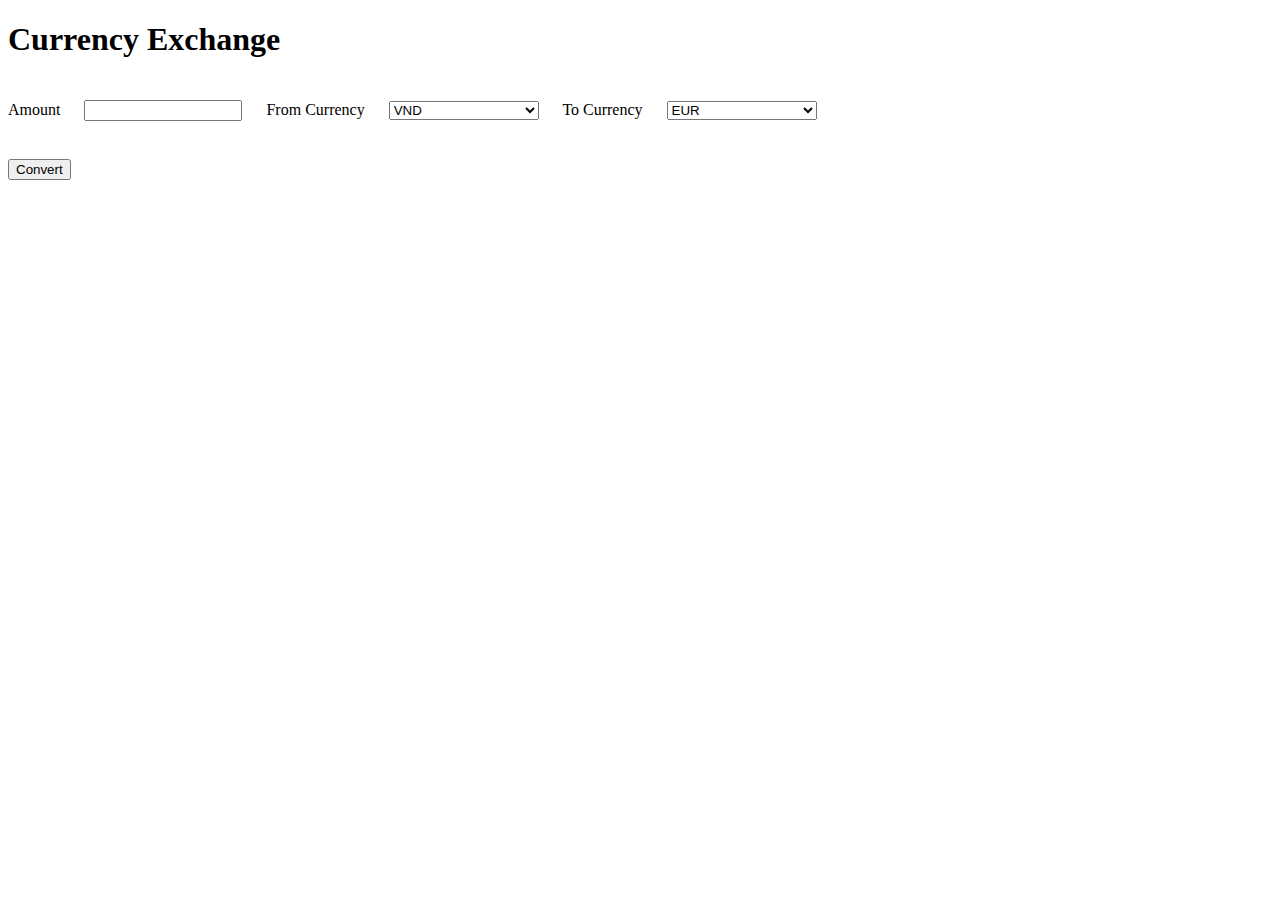
<file: Tut8/Currency Exchange/index.html>
<!DOCTYPE html>
<html lang="en">

<head>
    <meta charset="UTF-8">
    <meta http-equiv="X-UA-Compatible" content="IE=edge">
    <meta name="viewport" content="width=device-width, initial-scale=1.0">
    <title>Document</title>
</head>

<style>
    select, #amount {
        width: 150px;
        margin: 20px;
    }
</style>

<body>
    <h1>Currency Exchange</h1>

    <label for="amount">Amount</label>
    <input type="number" id="amount">
    
    <label for="fromCurrency">From Currency</label>
    <select type='number' id="fromCurrency" onchange="convertCurrency()">
        <option value="1">VND</option>
        <option value="2">EUR</option>
    </select>

    <label for="toCurrency">To Currency</label>
    <select type='number' id="toCurrency" onchange="convertCurrency()">
        <option value="2">EUR</option>
        <option value="1">VND</option>
    </select>

    <br>
    <br>
    <button id="convertBtn">Convert</button>
    <br>
    <br>
    <span id="result"></span>

    <script>
        let amount, fromCurrency, toCurrency;
        let amountInput = document.getElementById('amount');
        let convertBtn = document.getElementById('convertBtn');
        let result = document.getElementById('result');

        function convertCurrency() {
            amount = parseFloat(amountInput.value);
            let fromCurrencyInput = document.getElementById('fromCurrency').value;
            let toCurrencyInput = document.getElementById('toCurrency').value;
            if (fromCurrencyInput == 1 && toCurrencyInput == 2) {
            result.innerText = "Result: " + (amount / 26.27);
        }
            else if (fromCurrencyInput == 2 && toCurrencyInput == 1) {
            result.innerText = "Result: " + (amount * 26.27);
        }
        }

        convertBtn.addEventListener('click', function () {
            convertCurrency();
    });

    </script>
</body>

</body>

</html>
</file>
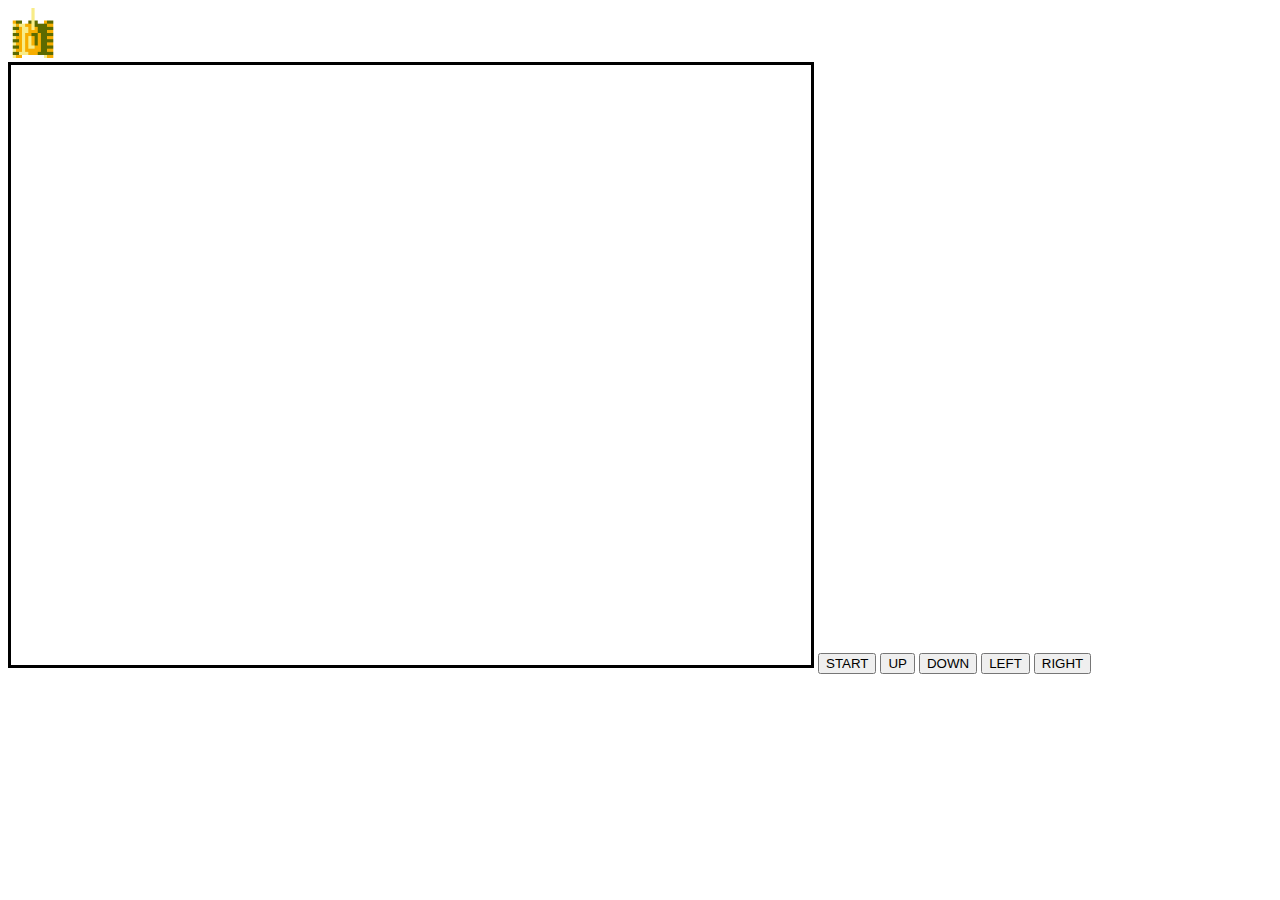
<file: Tut8/Tank/index.html>
<!DOCTYPE html>
<html lang="en">

<head>
    <meta charset="UTF-8">
    <meta http-equiv="X-UA-Compatible" content="IE=edge">
    <meta name="viewport" content="width=device-width, initial-scale=1.0">
    <title>Document</title>
</head>

<body>

    <img id="tank" src="tank.png" style="position: relative; top: 0px; left: 0px;" width="50" height="50" />

    <div class="container">
        <canvas id="field" width="800" height="600" style="border: 3px solid #000000"></canvas> 
        <button onclick="init()">START</button>
        <button onclick="moveUp()">UP</button>
        <button onclick="moveDown()">DOWN</button>
        <button onclick="moveLeft()">LEFT</button>
        <button onclick="moveRight()">RIGHT</button>
    </div>

    <script>
        let field = document.getElementById("field");
        let tank = document.getElementById("tank");
        let step = 50;

        function init() {
            tank = document.getElementById('tank');
            tank.style.position = 'relative';
            tank.style.left = '350px';
            tank.style.top = '300px';
        }

        function moveUp() {
            if (parseInt(tank.style.top) <= 50 ) {
                tank.style.top = parseInt(tank.style.top) + 'px';
            }
            else {
            tank.style.top = parseInt(tank.style.top) - step + 'px';
            }
        }

        function moveDown() {
            if (parseInt(tank.style.top) >= 600 ) {
                tank.style.top = parseInt(tank.style.top) + 'px';
            }
            else {
            tank.style.top = parseInt(tank.style.top) + step + 'px';
            }
        }

        function moveRight() {
            if (parseInt(tank.style.left) >= 750 ) {
                tank.style.left = parseInt(tank.style.left) + 'px';
            }
            else {
            tank.style.left = parseInt(tank.style.left) + step + 'px';
            }
        }

        function moveLeft() {
            if (parseInt(tank.style.left) <= 0 ) {
                tank.style.left = parseInt(tank.style.left) + 'px';
            }
            else {
            tank.style.left = parseInt(tank.style.left) - step + 'px';
        }
    }

    </script>
</body>

</html>
</file>
<file: Tut6/style.css>
/* General setup */

* {
  box-sizing: border-box;
}

body {
  margin: 0 auto;
  min-width: 1000px;
  max-width: 1400px;
}

/* Layout */

section {
  float: left;
  width: 50%;
}

aside {
  float: left;
  width: 30%;
}

nav {
  float: left;
  width: 20%;
}

footer {
  clear: both;
}

header, section, aside, nav, footer {
  padding: 20px;
}

/* header and footer */

header, footer {
  border-top: 5px solid #a66;
  border-bottom: 5px solid #a66;
}

/* WRITE YOUR CODE BELOW HERE */

/* font imports */

/*

Lovato light font obtained from fontspring.com,
originally created by Philatype
See https://www.fontspring.com/fonts/philatype/lovato

Josefin slab bold obtained from fontsquirrel.com,
originally created by Typemade
See https://www.fontsquirrel.com/fonts/josefin-slab

*/

@font-face {
    font-family: 'lovatolight';
    src: url('fonts/Lovato-Light-webfont.eot');
    src: url('fonts/Lovato-Light-webfont.eot?#iefix') format('embedded-opentype'),
         url('fonts/Lovato-Light-webfont.woff2') format('woff2'),
         url('fonts/Lovato-Light-webfont.woff') format('woff'),
         url('fonts/Lovato-Light-webfont.ttf') format('truetype'),
         url('fonts/Lovato-Light-webfont.svg#lovatolight') format('svg');
    font-weight: normal;
    font-style: normal;
}

@font-face {
    font-family: 'josefin_slabbold';
    src: url('fonts/josefinslab-bold-webfont.eot');
    src: url('fonts/josefinslab-bold-webfont.eot?#iefix') format('embedded-opentype'),
         url('fonts/josefinslab-bold-webfont.woff2') format('woff2'),
         url('fonts/josefinslab-bold-webfont.woff') format('woff'),
         url('fonts/josefinslab-bold-webfont.ttf') format('truetype'),
         url('fonts/josefinslab-bold-webfont.svg#josefin_slabbold') format('svg');
    font-weight: normal;
    font-style: normal;
}

/* typography stuff */

html {
  font-family: lovatolight, serif;
  font-size: 10px;
}

h1, h2 {
  font-family: josefin_slabbold, sans-serif;
  letter-spacing: 2px;
}

h1 {
  font-size: 5rem;
  text-align: center;
}

h2 {
  font-size: 3.2rem;
}

section h2 + p {
  text-indent: 20px;
}

p, li {
  font-size: 1.6rem;
  line-height: 1.5;
  letter-spacing: 0.5px;
  word-spacing: 3px;
}

/* Link styling */

a {
  outline: none;
}

a[href*="http"] {
  padding-right: 19px;
  background: url(external-link-52.png) no-repeat 100% 0;
  background-size: 16px 16px;
}

a:link, a:visited {
  color: #a66;
}

a:focus, a:hover {
  text-decoration: none;
}

a:active {
  color: transparent;
  text-shadow: 0px 0px 1px #f00,
               0px 0px 2px #f00,
               0px 0px 3px black,
               0px 0px 4px black;
}

/* lists: extra margin top and bottom to make it
always have the same spacing as with paragraphs */

ul, ol {
  margin: 1.6rem 0;
}

ul {
  list-style-type: square;
}

ol {
  list-style-type: lower-latin;
}

/* nav menu */

nav ul {
  padding-left: 0;
  margin-top: 0.8rem;
}

nav li {
  list-style-type: none;
  margin-bottom: 2rem;
}

nav li a {
  text-decoration: none;
  display: inline-block;
  width: 100%;
  line-height: 3;
  text-align: center;
  font-size: 2.5rem;
  border: 1px solid #a66;
}

nav li a:focus, nav li a:hover {
  color: white;
  background: #a66;
}

nav li a:active {
  color: white;
  background: black;
}
</file>
<file: Tut9/style.css>
* {
    box-sizing: border-box;
}
.all {
    width: 300px;
    min-height: 300px;
    background: burlywood;
    margin: auto;
}
h1 {
    color: teal;
    text-align: center;
}
.arena {
    width: 190px;
    height: 190px;
    background: white;
    margin: auto;
    position: relative;
}
.arena div {
    width: 19px;
    height: 19px;
    position: absolute;
    background-size: cover;
}
.arena #tank {
    background: url('img/tanks.jpg');
    /* background: url('img/explosion2.jpg'); */
    background-size: cover;
    top: 0px;
    left: 0px;
}
.arena #boom {
    background: url('img/boom.png');    
    background-size: cover;
}
.Btn {
    width: 95px;
    height: 95px;
    margin: auto;
    position: relative;
    background: yellowgreen;
}
button img {
    width: 20px;
    height: 20px;
}
.Btn #topBtn {            
    position: absolute;
    left: 30px;
    transform: rotate(180deg);
}
.Btn #bottomBtn {            
    position: absolute;
    left: 30px;
    bottom: 0px;
}
.Btn #leftBtn {            
    position: absolute;
    top: 32px;
    left: -5px;
    transform: rotate(90deg);
}
.Btn #rightBtn {            
    position: absolute;
    top: 32px;
    right: -5px;
    transform: rotate(270deg);
}
</file>
